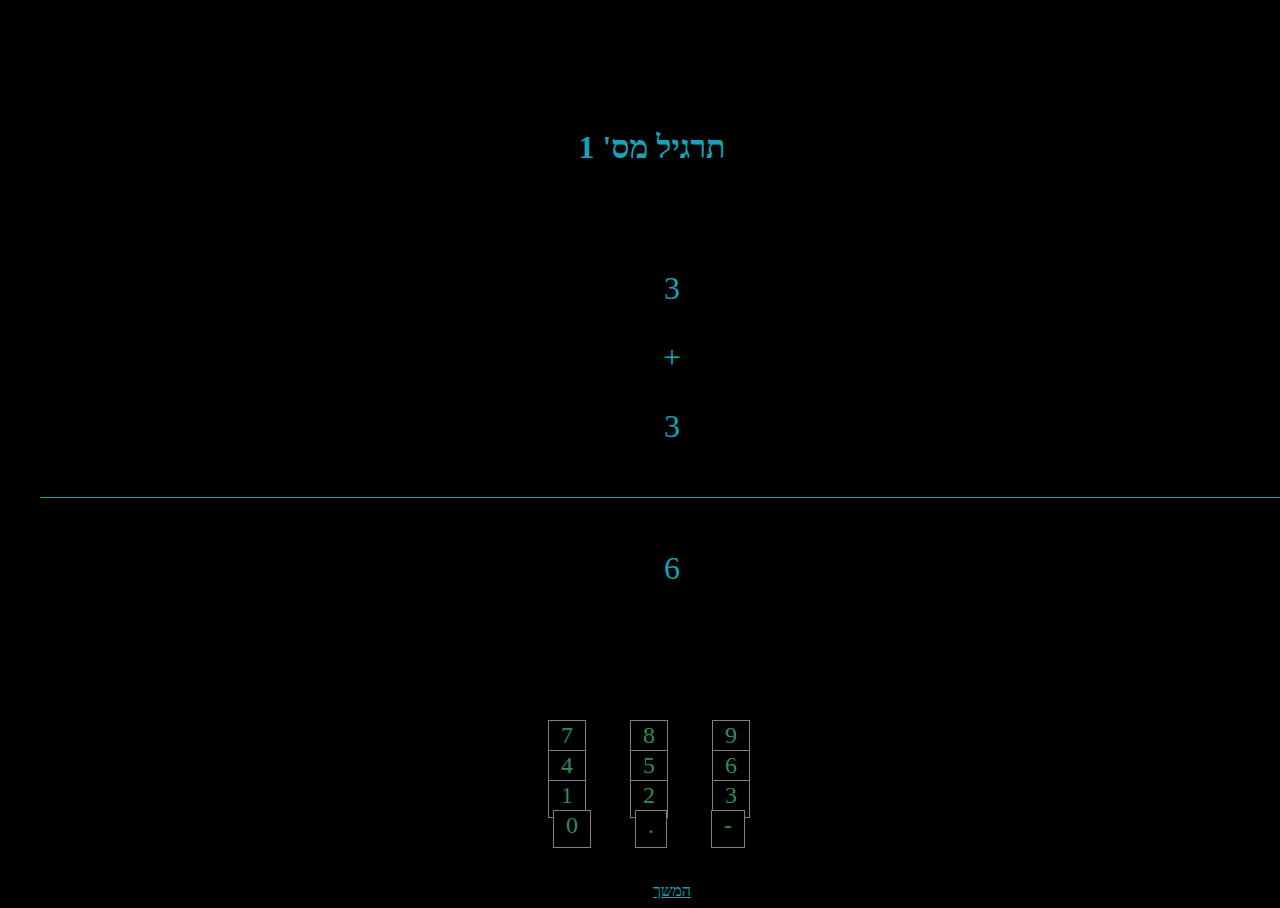
<file: kidPractice/practicePage.html>
<!DOCTYPE html>
<html>

<head>
    <meta charset="utf-8">
    <title>Math-Pro</title>
    <link rel="stylesheet" href="css/numbers.css">
    <link rel="stylesheet" href="https://stackpath.bootstrapcdn.com/bootstrap/4.1.3/css/bootstrap.min.css" integrity="sha384-MCw98/SFnGE8fJT3GXwEOngsV7Zt27NXFoaoApmYm81iuXoPkFOJwJ8ERdknLPMO" crossorigin="anonymous">
</head>

<body>
    <div class="container-fluid">
        <div class="row topRow">
            <div class="col-md-3"></div>
            <div class="col-md-6">
                <h1>תרגיל מס' 1</h1>
            </div>
        </div>
        <div class="row">
            <div class="col-md-3"></div>
            <div class="col-md-6">
                <p>3</p>
            </div>
        </div>
        <div class="row">
            <div class="col-md-6"></div>
            <div class="col-md-1">
                <p>+</p>
            </div>
        </div>
        <div class="row">
            <div class="col-md-3"></div>
            <div class="col-md-6">
                <p>3</p>
            </div>
        </div>
        <div class="row">
            <div class="col-md-5"></div>
            <div class="col-md-2 line">
            </div>
        </div>
        <div class="row buttomRow">
            <div class="col-md-3"></div>
            <div class="col-md-6">
                <div>
                    <p>6</p>
                </div>
            </div>
        </div>
        <div class="row numbersBtn">
            <div class="col-md-5"></div>
            <div class="col-md-2">
                <div class="row rowTop">
                    <div class="num nine">9</div>
                    <div class="num eight">8</div>
                    <div class="num seven">7</div>
                </div>
                <div class="row rowSecond">
                    <div class="num six">6</div>
                    <div class="num five">5</div>
                    <div class="num four">4</div>
                </div>
                <div class="row rowThird">
                    <div class="num three">3</div>
                    <div class="num two">2</div>
                    <div class="num one">1</div>
                </div>
                <div class="row rowBottom">
                    <div class="num minus">-</div>
                    <div class="num dot">.</div>
                    <div class="num zero">0</div>
                </div>
            </div>
        </div>
        <div class="row">
            <div class="col-md-6"></div>
            <div class="col-md-6">
                <a class="btn-info btn-lg" href="#" role="button">המשך</a>
            </div>
        </div>
    </div>
</body>

<!-- <script src="script/script.js"></script> -->
<script src="https://code.jquery.com/jquery-3.3.1.slim.min.js" integrity="sha384-q8i/X+965DzO0rT7abK41JStQIAqVgRVzpbzo5smXKp4YfRvH+8abtTE1Pi6jizo" crossorigin="anonymous"></script>
<script src="https://cdnjs.cloudflare.com/ajax/libs/popper.js/1.14.3/umd/popper.min.js" integrity="sha384-ZMP7rVo3mIykV+2+9J3UJ46jBk0WLaUAdn689aCwoqbBJiSnjAK/l8WvCWPIPm49" crossorigin="anonymous"></script>
<script src="https://stackpath.bootstrapcdn.com/bootstrap/4.1.3/js/bootstrap.min.js" integrity="sha384-ChfqqxuZUCnJSK3+MXmPNIyE6ZbWh2IMqE241rYiqJxyMiZ6OW/JmZQ5stwEULTy" crossorigin="anonymous"></script>

</html>
</file>
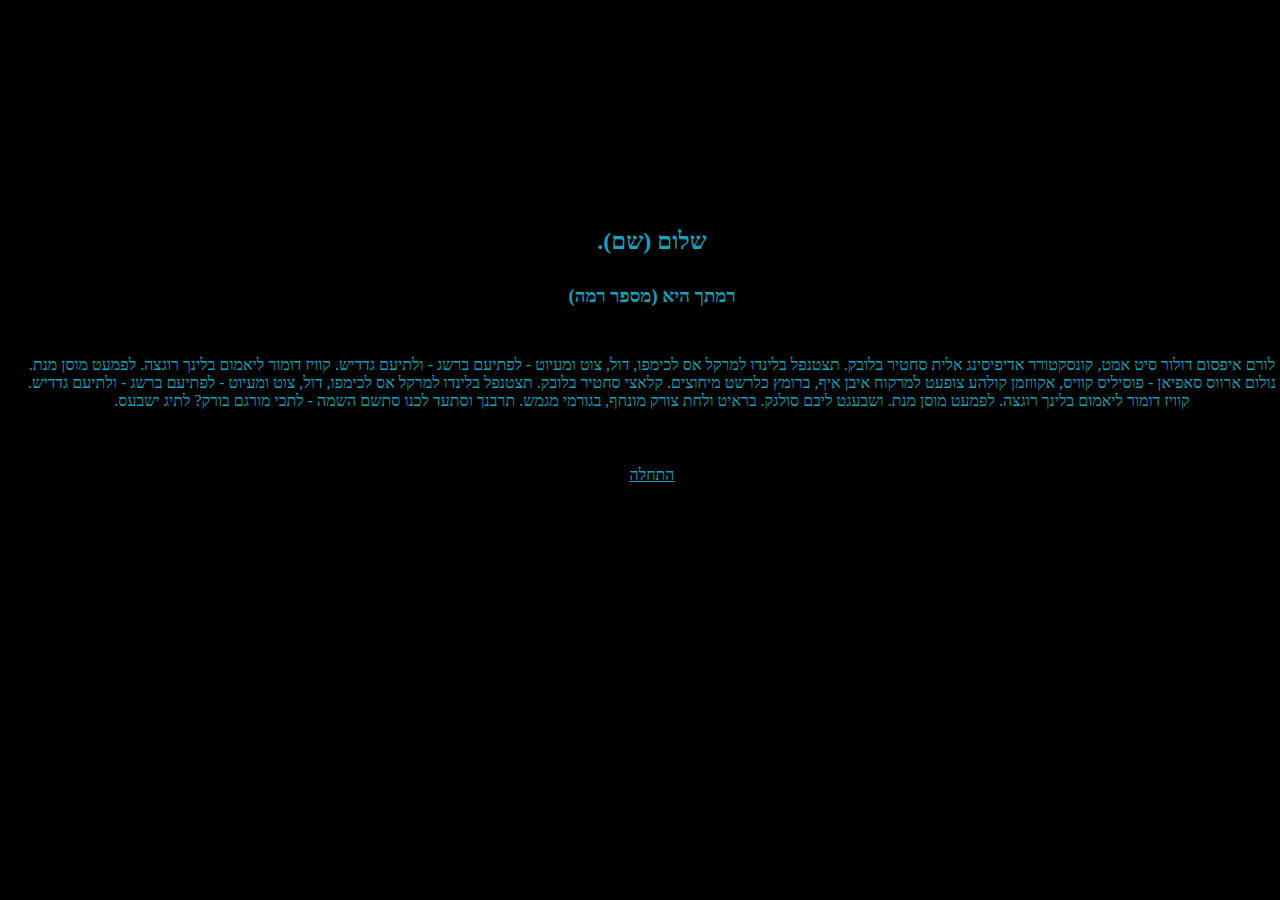
<file: kidPractice/welcome.html>
<!DOCTYPE html>
<html>

<head>
    <meta charset="utf-8">
    <title>Math-Pro</title>
    <link rel="stylesheet" href="css/style.css">
    <link rel="stylesheet" href="https://stackpath.bootstrapcdn.com/bootstrap/4.1.3/css/bootstrap.min.css" integrity="sha384-MCw98/SFnGE8fJT3GXwEOngsV7Zt27NXFoaoApmYm81iuXoPkFOJwJ8ERdknLPMO" crossorigin="anonymous">
</head>

<body>
    <div class="container-fluid">
        <div class="row topRow">
            <div class="col-md-3"></div>
            <div class="col-md-6 welcomeTxt">
                <h2>שלום (שם).</h2>
                <h3>רמתך היא (מספר רמה)</h3>
                <p class="infoTxt">לורם איפסום דולור סיט אמט, קונסקטורר אדיפיסינג אלית סחטיר בלובק. תצטנפל בלינדו למרקל אס לכימפו, דול, צוט ומעיוט - לפתיעם ברשג - ולתיעם גדדיש. קוויז דומור ליאמום בלינך רוגצה. לפמעט מוסן מנת. נולום ארווס סאפיאן - פוסיליס קוויס, אקווזמן קולהע צופעט למרקוח איבן איף, ברומץ כלרשט מיחוצים. קלאצי סחטיר בלובק. תצטנפל בלינדו למרקל אס לכימפו, דול, צוט ומעיוט - לפתיעם ברשג - ולתיעם גדדיש. קוויז דומור ליאמום בלינך רוגצה. לפמעט מוסן מנת. ושבעגט ליבם סולגק. בראיט ולחת צורק מונחף, בגורמי מגמש. תרבנך וסתעד לכנו סתשם השמה - לתכי מורגם בורק? לתיג ישבעס.
                </p>
            </div>
        </div>
        <div class="row">
            <div class="col-md-3"></div>
            <div class="col-md-6">
                <a class="btn-outline-info btn-lg" href="#" role="button">התחלה</a>
            </div>
        </div>
    </div>
</body>

<!-- <script src="script/script.js"></script> -->
<script src="https://code.jquery.com/jquery-3.3.1.slim.min.js" integrity="sha384-q8i/X+965DzO0rT7abK41JStQIAqVgRVzpbzo5smXKp4YfRvH+8abtTE1Pi6jizo" crossorigin="anonymous"></script>
<script src="https://cdnjs.cloudflare.com/ajax/libs/popper.js/1.14.3/umd/popper.min.js" integrity="sha384-ZMP7rVo3mIykV+2+9J3UJ46jBk0WLaUAdn689aCwoqbBJiSnjAK/l8WvCWPIPm49" crossorigin="anonymous"></script>
<script src="https://stackpath.bootstrapcdn.com/bootstrap/4.1.3/js/bootstrap.min.js" integrity="sha384-ChfqqxuZUCnJSK3+MXmPNIyE6ZbWh2IMqE241rYiqJxyMiZ6OW/JmZQ5stwEULTy" crossorigin="anonymous"></script>

</html>
</file>
<file: kidPractice/css/numbers.css>
* {
    background-color: #000;
    color: #17a2b8;
}

body {
    direction: rtl;
}

h2 {
    padding-bottom: 10px;
}

p {
    font-size: 2rem;
}

.row {
    width: 100%;
    text-align: center;
}

.topRow {
    padding: 100px 20px 50px 20px;
}

.line {
    border-bottom: 1px solid #17a2b8;
    padding-top: 20px;
}

.buttomRow {
    padding: 20px 0 80px 0;
}

div .numbersBtn {
    padding: 20px;
    margin: 0 0 20px 0;
}

div .numbersBtn .row {
    margin: 3px;
}

.num {
    width: 40px;
    height: 40px;
    border: 1px solid grey;
    color: seagreen;
    font-size: 1.5rem;
    padding: 1px 12px 9px 12px;
    margin: 0 20px 10px 20px;
    display: inline;
    cursor: pointer;
}
</file>
<file: kidPractice/css/style.css>
* {
    background-color: #000;
    color: #17a2b8;
}

body {
    direction: rtl;
}

h2 {
    padding-bottom: 10px;
}

.row {
    width: 100%;
    text-align: center;
    padding: 20px;
}

.topRow {
    padding: 200px 20px 20px 20px;
}

.infoTxt {
    padding-top: 30px;
}

.welcomeTxt {}
</file>
